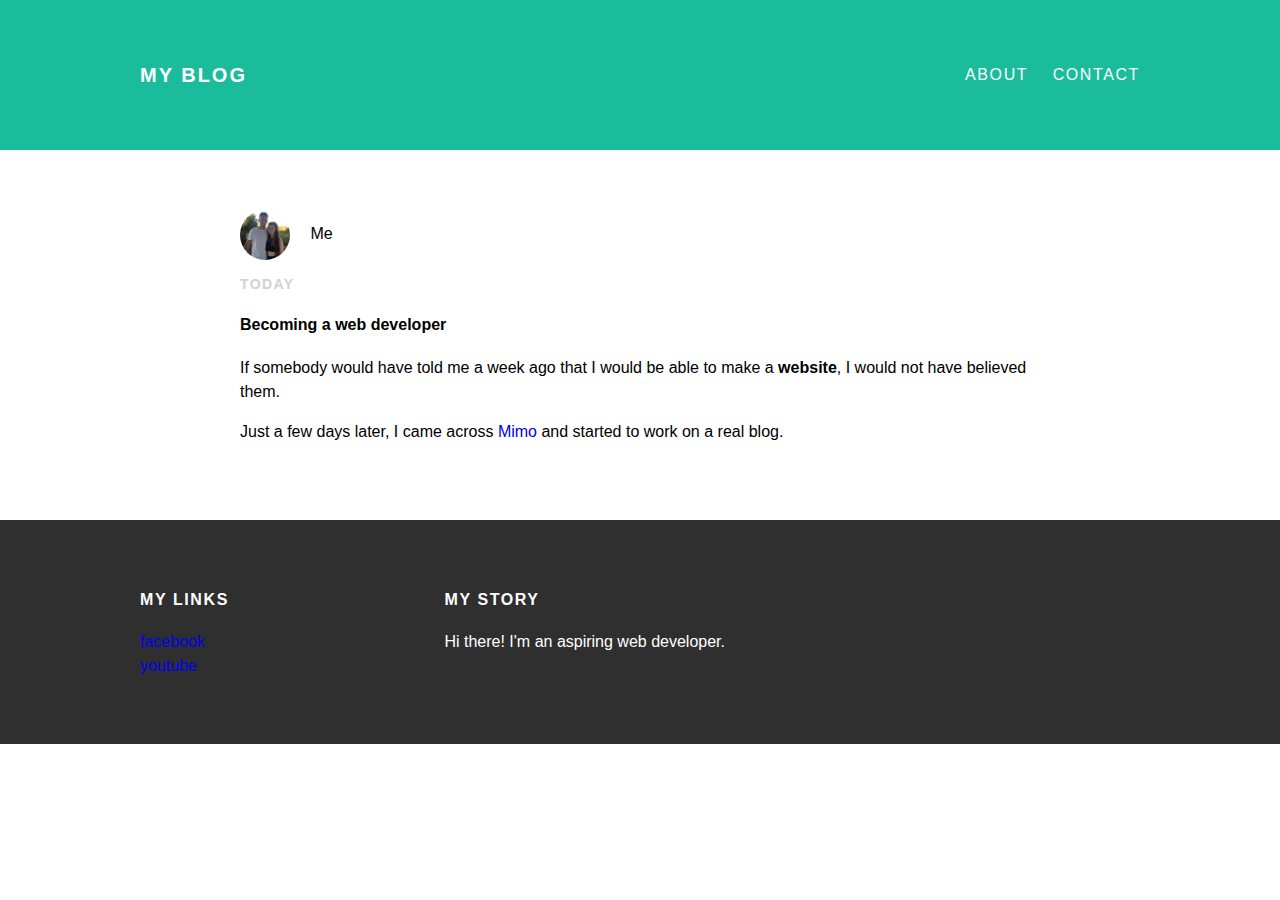
<file: index.html>
<!DOCTYPE html>
 <html>
  <head>
    <title>My Blog</title>
    <link rel="stylesheet"
    type="text/css" href="styles.css">
  </head>
  <body>
    <div id="header">
     <div class="container">
       <a id="header-title"
       href="index.html">My Blog</a>
       <ul id="header-nav">
         <li><a
         href="about.html">About</a></li>
         <li><a
         href="tom.davies2411@gmail.com">Contact</a></li>
       </ul>
    </div>
    </div>
    <div id="content">
    <div class="post-container">
      <div class="post">
        <div class="post-author">
          <img src="me.jpg">
          <span>Me</span>
        </div>
        <p class="post-date">Today</p>
        <h4 class="post-title">Becoming a web developer</h4>
        <div class="post-content">
          <p>If somebody would have told me a week ago that I would be able to make a <strong>website</strong>, I would not have believed them.</p>
          <p>Just a few days later, I came across <a href="https://getminmo.com">Mimo</a> and started to work on a real blog.</p>
        </div>
      </div>
    </div>
    </div>
    <div id="footer">
    <div class="container">
      <div class="column">
        <h4>My Links</h4>
        <p>
          <a href="https://www.facebook.com/thomas.davies.1654">facebook</a>
          <br>
          <a href="https://www.youtube.com/channel/UCmsSc9Fv1HgV6XMlU_ngLBA">youtube</a>
        </p>
      </div>
      <div class="column">
        <h4>My Story</h4>
        <p>Hi there! I'm an aspiring web developer.</p>
      </div>
    </div>
    </div>
 </body>
 </html>
</file>
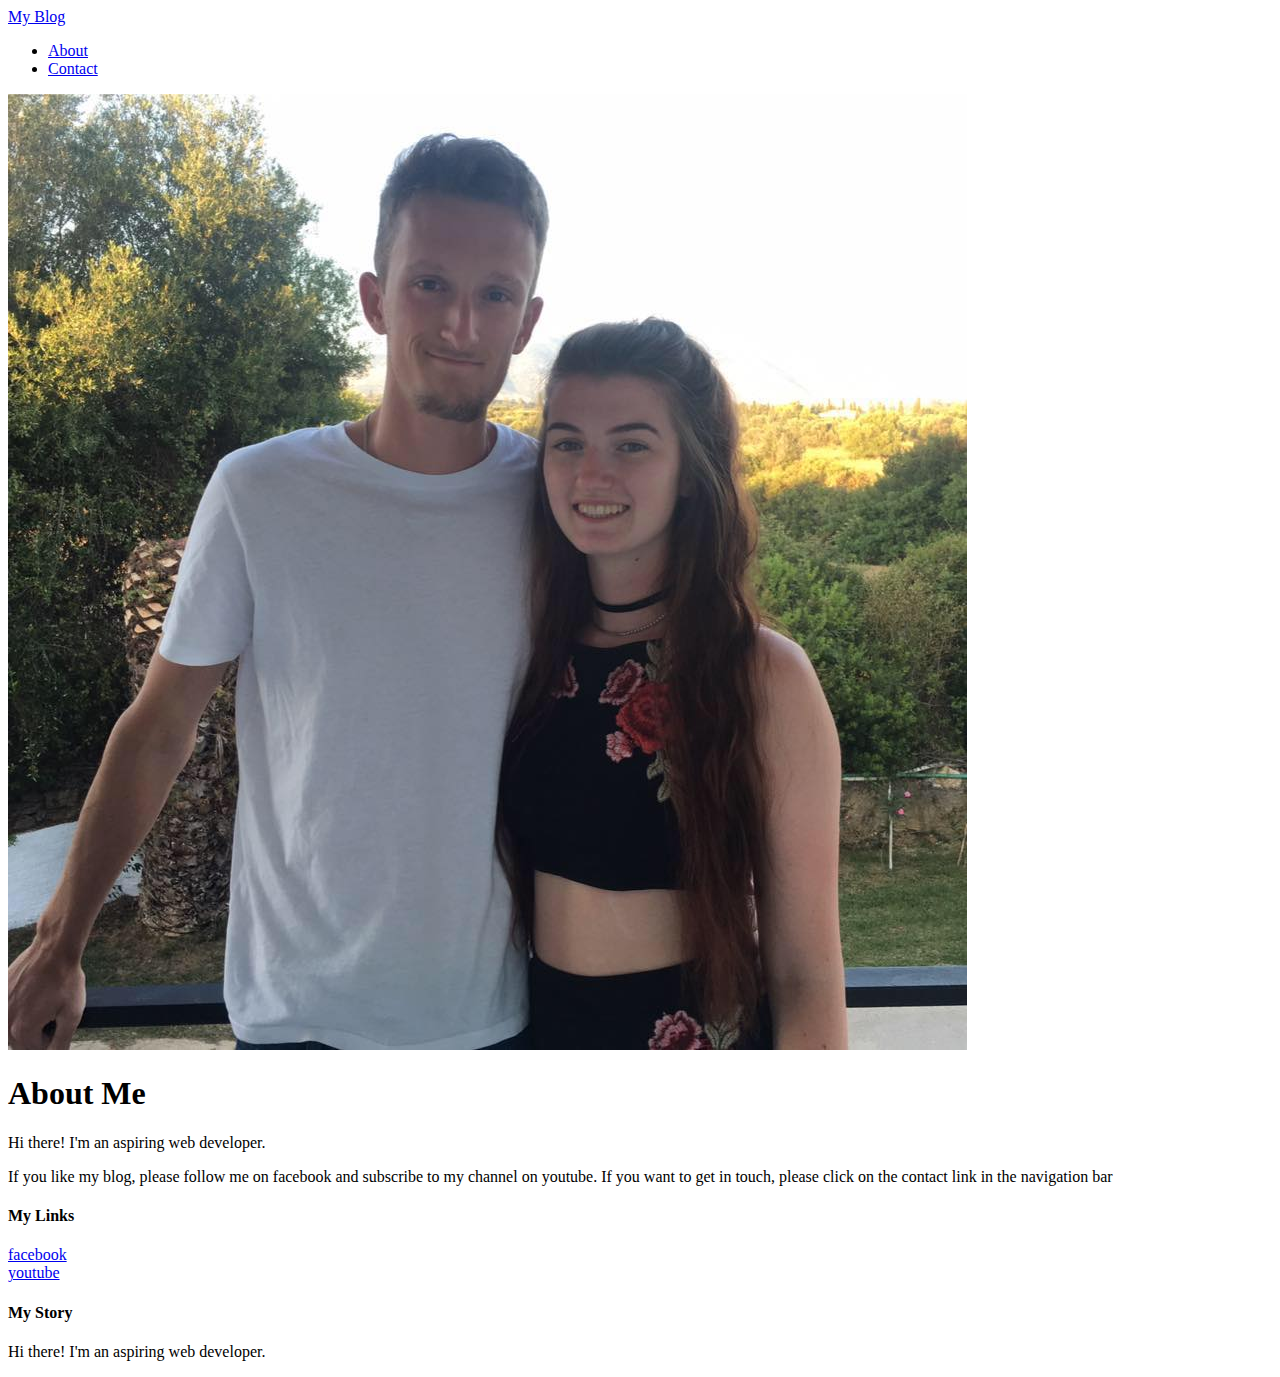
<file: about.html>
<!DOCTYPE html>
 <html>
  <head>
    <title>My Blog</title>
  </head>
  <body>
    <div id="header">
     <div class="container">
       <a href="index.html">My Blog</a>
       <ul>
         <li><a
         href="about.html">About</a></li>
         <li><a
         href="contact.html">Contact</a></li>
       </ul>
    </div>
    </div>
    <div id="content">
    <div class="container">
      <div class="about">
        <div class="about-author">
          <img src="me.jpg">
        </div>
        <h1 class="about-title">About Me</h1>
        <div class="about-content">
          <p>Hi there! I'm an aspiring web developer.</p>
          <p>If you like my blog, please follow me on facebook and subscribe to my channel on youtube.
             If you want to get in touch, please click on the contact link in the navigation bar</p>
        </div>
      </div>
    </div>
    </div>
    <div id="footer">
    <div class="container">
      <div class="column">
        <h4>My Links</h4>
        <p>
          <a href="https://www.facebook.com/thomas.davies.1654">facebook</a>
          <br>
          <a href="https://www.youtube.com/channel/UCmsSc9Fv1HgV6XMlU_ngLBA">youtube</a>
        </p>
      </div>
      <div class="column">
        <h4>My Story</h4>
        <p>Hi there! I'm an aspiring web developer.</p>
      </div>
    </div>
    </div>
 </body>
 </html>
</file>
<file: styles.css>
body {
  colour:#555;
  margin: 0;

  font-family: 'Montserrat',
  sans-serif;
}
#header {
  background-color: #1abc9c;
  height: 150px;
  line-height: 150px;
}
#header a {
  color: white;
  text-decoration: none;
  text-transform: uppercase;
  letter-spacing: 0.1em;
}
#header a:hover {
  color: #222;
}
#header-title {
  display: block;
  float: left;
  font-size: 20px;
  font-weight: bold;
}
#header-nav {
  display: block;
  float: right;
  margin-top: 0;
}
#header-nav li {
  display: inline;
  padding-left: 20px;
}
.container {
  max-width: 1000px;
  margin: 0 auto;
}
#footer {
  background-color: #2f2f2f;
  padding: 50px 0;
}
.column {
  min-width: 300px;
  display: inline-block;
  vertical-align: top;
}
#footer h4 {
  color: white;
  text-transform: uppercase;
  letter-spacing: 0.1em;
}
#footer p{
  color: white;
}
a {
  colour: #1abc9c;
  text-decoration: none;
}
a:hover {
  color: #F6A623;
}

.post, .about {
  max-width: 800px;
  margin: 0 auto;
  padding: 60px 0;
}
.post-author img {
  width: 50px;
  height: 50px;
  vertical-align: middle;
}
.post-author span {
margin-left: 16px;
}
.post-date {
  color: #D2D2D2;

  font-size: 14px;
  font-weight: bold;
  text-transform: uppercase;
  letter-spacing: .1em;
}
h1, h2, h3, h4 {
  colour: #333
}
p {
  line-height: 1.5;
}
@import url(http://fonts.googleapis.com/css?family=Montserrat:400,700);

.about {
  text-align: center;
}
.post-author img,
.about-author img {
  border-radius: 50%;
}
.post-container:nth-child(even) {
  background-color: #f2f2f2;
}
</file>
